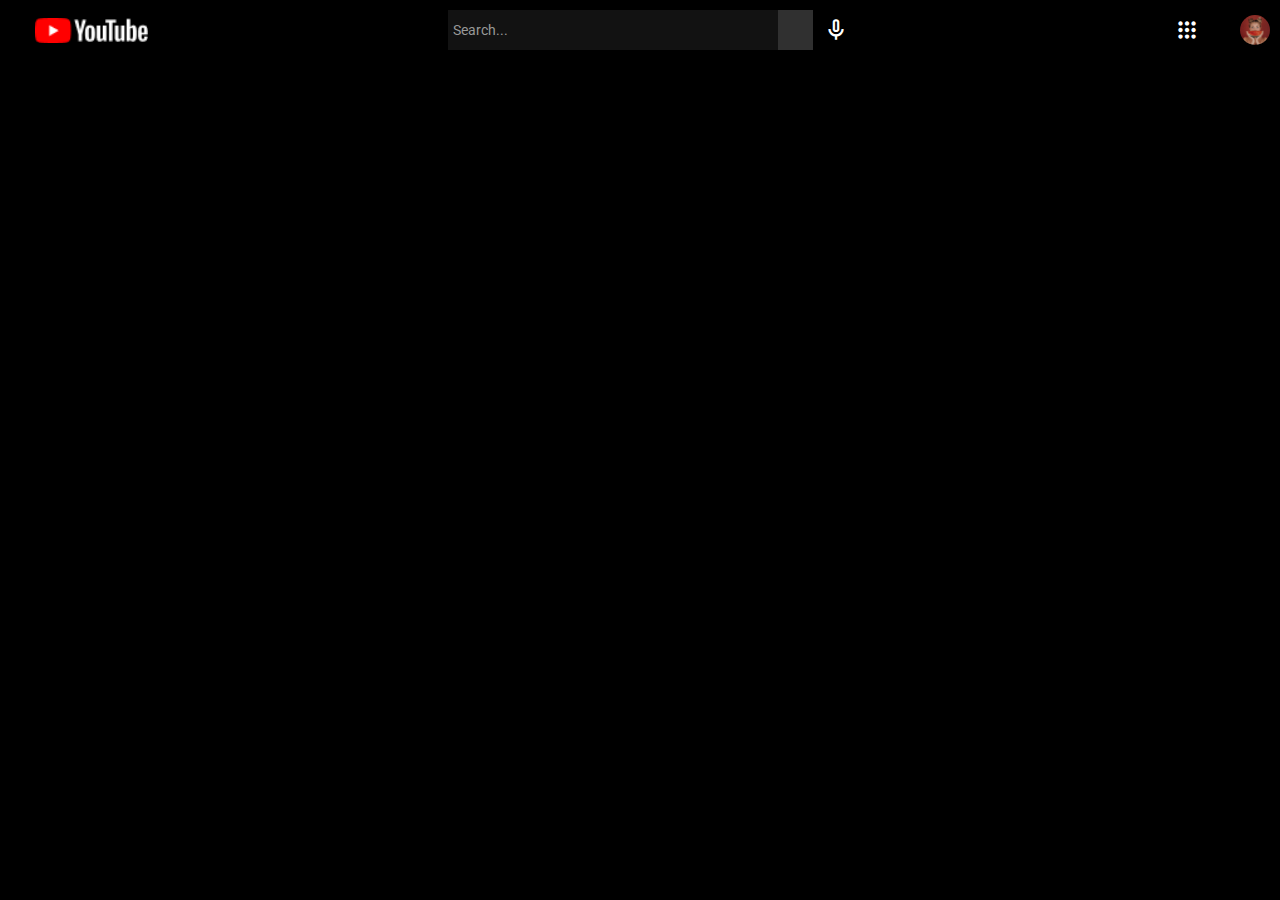
<file: videoDetails.html>
<!DOCTYPE html>
<html lang="en">
  <head>
    <meta charset="UTF-8" />
    <meta name="viewport" content="width=device-width, initial-scale=1.0" />
    <title>YouTube</title>
    <link href="https://fonts.googleapis.com/css?family=Roboto" rel="stylesheet" />
    <link rel="stylesheet" href="styles.css" />
    <link rel="stylesheet" href="https://cdnjs.cloudflare.com/ajax/libs/font-awesome/6.4.2/css/all.min.css" integrity="sha512-z3gLpd7yknf1YoNbCzqRKc4qyor8gaKU1qmn+CShxbuBusANI9QpRohGBreCFkKxLhei6S9CQXFEbbKuqLg0DA==" crossorigin="anonymous" referrerpolicy="no-referrer" />
    <link rel="stylesheet" href="https://fonts.googleapis.com/css2?family=Material+Symbols+Outlined:opsz,wght,FILL,GRAD@24,400,0,0" />
  </head>
  <body>
    <nav>
      <div class="logo-and-bars">
        <i class="fa-solid fa-bars" style="color: #ffffff; font-size: 26px"></i>
        <img src="assests/logo.png" alt="" />
      </div>

      <div class="search">
        <div class="search-div">
          <input type="text" class="search-input" name="" id="searchVideo" placeholder="Search..." />
          <i class="fa-solid fa-magnifying-glass" style="color: #828282; font-size: 20px" onclick="fetchVideos()"></i>
        </div>
        <div class="search-voice"><span class="material-symbols-outlined" style="color: #ffffff; font-size: 26px"> mic </span></div>
      </div>

      <div class="other-links">
        <i class="fa fa-video-camera" aria-hidden="true" style="color: #ffffff; font-size: 26px"></i>
        <span class="material-symbols-outlined" style="color: #ffffff; font-size: 26px"> apps </span>
        <i class="fa fa-bell" aria-hidden="true" style="color: #ffffff; font-size: 26px"></i>
        <img src="assests/User-Avatar.png" alt="" />
      </div>
    </nav>
    
  </body>
</html>
</file>
<file: styles.css>
* {
  margin: 0;
  padding: 0;
  font-family: Roboto;
}

body {
  background-color: #000;

}

nav {
  display: flex;
  align-items: center;
  justify-content: space-between;
  margin: auto;
  top: 0;
  position: sticky;
  background-color: #000;

  padding-top: 10px;

  /* border: 1px solid green; */
}

.container {
  display: flex;
}

.logo-and-bars,
.search,
.other-links {
  display: flex;
  align-items: center;
  text-align: center;
  gap: 5px;
  color: #ffffff;
  margin-inline: 10px ;
}

.home-div,
.histories-videos,
.subscription,
.more-from-youtube {
  border-bottom: 1px solid #303030;
}
.logo-and-bars > img {
  margin-left: 20px;
  height: 25px;
}
.search-div {
  /* border: 1px solid greenyellow; */
  background: #303030;
  color: #828282;
  display: flex;
  align-items: center;
  text-align: center;
}

.search-div > input {
  border: none;
  background: #121212;
  width: 25vw;
  outline: none;
  height: 40px;
  padding: 0px 5px;
}

#searchVideo{
  color: rgb(153, 153, 153);
}

.search-div > i {
  border: none;
  width: 25px;
  height: 30px;
  margin: 2px 5px;
  padding-top: 5px;
  font-size: 14px;
  cursor: pointer;
   /* border: 1px solid blue; */
}

::placeholder {
  font-size: 14px;
  color: rgb(153, 153, 153);
}

.search-voice {
  width: 30px;
  height: 30px;
  background-color: #000;
  padding: 3px;
  cursor: pointer;
  border-radius: 25px;
}

.search-voice > span {
  font-size: 16px;
  margin-top: 2px;
}

.other-links {
  gap: 20px;
}

.other-links > img {
  width: 30px;
  height: 30px;
  border-radius: 25px;
}

/* SIDE BAR DESIGN */
.sidebar {
  width: 240px;
  background-color: #000;

  color: #fff;
  padding: 10px;
  overflow-y: scroll;
  /* border: 1px solid wheat; */
}

.sidebar a {
  color: #fff;
  text-decoration: none;
}

.sidebar-items{
  display: flex;
  align-items: center;
  text-align: start;
  font-size: 14px;
  margin: 5px 0px;
  cursor: pointer;
  padding: 5px 0px;
}


.suscribed-channel {
  display: flex;
  align-items: center;
  text-align: start;
  font-size: 14px;
  margin: 5px 0px;
  cursor: pointer;
  padding: 3px 0px;
}
.sidebar-items span,
.suscribed-channel > img,
.suscribed-channel > span {
  font-size: 24px;
  margin-inline: 5px;
}

.sidebar-items a,
.suscribed-channel > p {
  font-size: 14px;
  margin-left: 5px;
}

.sidebar-items:hover,
.suscribed-channel:hover {
  background-color: #303030;
}
.suscribed-channel > img {
  width: 20px;
  height: 20px;
  border-radius: 25px;
}

h5 {
  font-family: Roboto;
  font-size: 14px;
  font-weight: 700;
  line-height: 16px;
  letter-spacing: 0em;
  text-align: left;
  margin-top: 10px;
  margin-left: 10px;
}

main {
  display: flex;
  flex-direction: column;
  width: 100%;
}
.categories {
  margin: 10px 0px;
  padding: 0px 10px;

}

.categories a {
  color: #fff;
  text-decoration: none;
  border: 0.3px solid #aaaaaa;
  padding: 5px 8px;
  border-radius: 32px;
  margin: 2px;
  font-size: 16px;
}

.categories a:active,
.active {
  background-color: #fff;
  color: #212121;
}
#contents {
  display: flex;
  flex-wrap: wrap;
  background-color: #000;
  color: #ffffff;
  width: 100%;
}

#content {
  width: 276px;
  height: 247px;
  padding: 0px, 0px, 18px, 0px;
/* border:1px solid wheat; */
  margin: 10px;
  border-radius: 5px;
  cursor: pointer;

}

#thumbnail {
  width: 276px;
  height: 155px;
  background-color: gray;
  border-radius: 5px 5px 5px 5px;
  /* border:1px solid rgb(9, 219, 13); */


}

#thumbnailImage{
  width: 100%;
  height: 100%;
  object-fit: cover;
}
.details {
  display: flex;
}

.channel-logo>img {
  width: 30px;
  height: 30px;
  border-radius: 25px;
}

.video-info {
  display: flex;
  flex-direction: column;
  margin-left: 10px;
  height: 100px;

}

#video-title{
  overflow: hidden;
  max-height: 40px;
  text-overflow: unset;
}
</file>
